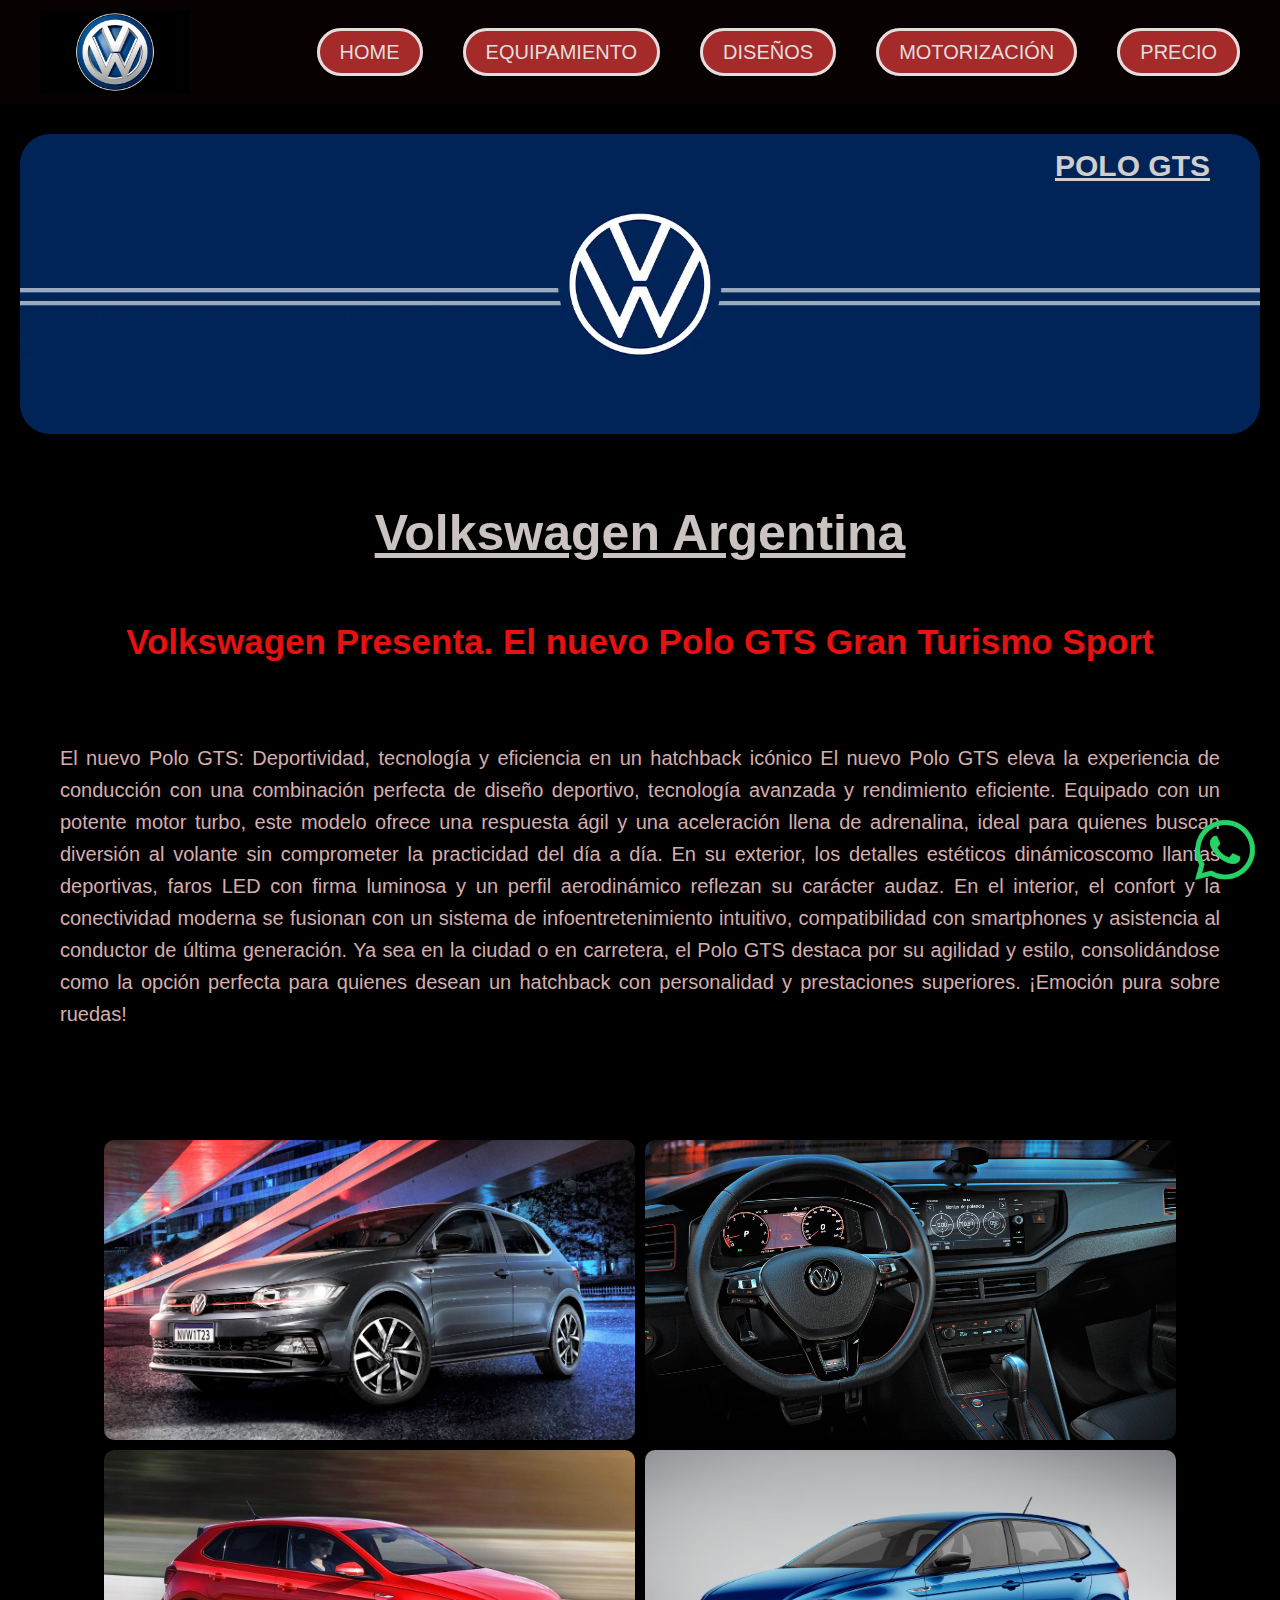
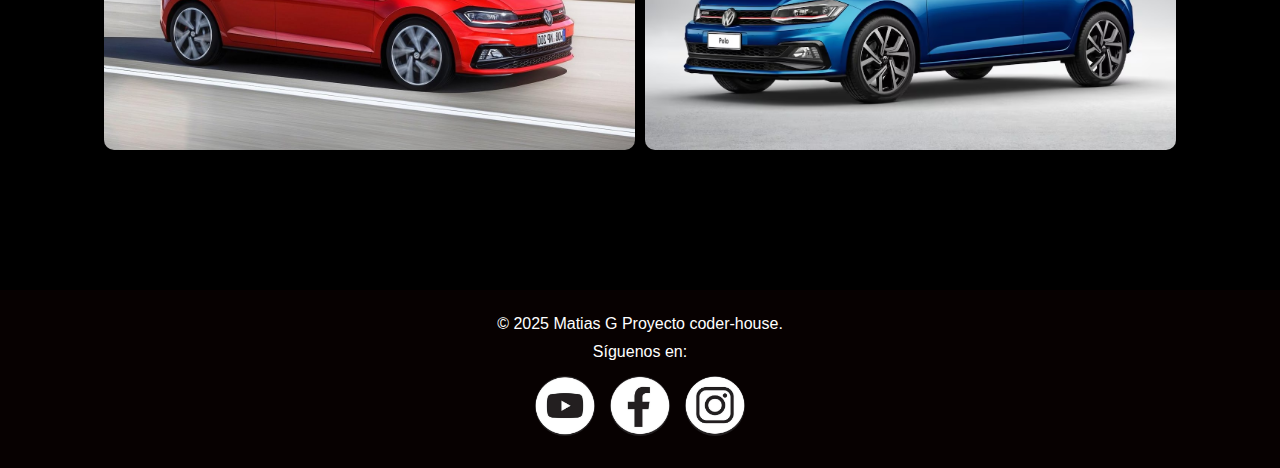
<file: index.html>
<!DOCTYPE html>
<html lang="es">
<head> 

    <!--etiqueta cabeza (head)-->
    <meta charset="UTF-8">
    <meta name="viewport" content="width=device-width, initial-scale=1.0">
    <title>Volksvagen Argentina</title>
    <meta name="description" content="Descubre el nuevo Volkswagen Polo GTS en Argentina. Experimenta deportividad, tecnología y eficiencia con este icónico hatchback. ¡Emoción pura al volante!">
    <meta name="keywords" content="Volkswagen Polo GTS, Polo GTS Argentina, VW Polo GTS, Nuevo Polo GTS, Hatchback deportivo, Motor turbo, Volkswagen Argentina">
    <!-- aqui el link de vinculacion con css-->
    <link rel="stylesheet" href="css/estilos.css">
    <!--animate.css-->
    <link
    rel="stylesheet"
    href="https://cdnjs.cloudflare.com/ajax/libs/animate.css/4.1.1/animate.min.css"
    />

</head>

<body> 
    
    <header>
        <img src="./datos/logo.png" alt="logo Volksvagen">
        <nav>
            <ul>
                <li><a href="#">Home</a></li>
                <li><a href="./paginas/equipamiento.html">Equipamiento</a></li>
                <li><a href="./paginas/diseño.html">Diseños</a></li>
                <li><a href="./paginas/motorizacion.html">Motorización</a></li>
                <li><a href="./paginas/precio.html">Precio</a></li>
            </ul>
        </nav>
    </header>
    
    <main> <!-- principal o cuerpo (main) el main es todo cuerpo principal-->

        <section class="banner">

            <h3>Polo Gts</h3>

        </section>

        <section>

            <h1 class="titulo-Principal animate__animated animate__rubberBand">Volkswagen Argentina</h1>

            <h2>Volkswagen Presenta. El nuevo Polo GTS <span>Gran Turismo Sport</span></h2>

            <p>

                 El nuevo Polo GTS: Deportividad, tecnología y eficiencia en un hatchback icónico
                 El nuevo Polo GTS eleva la experiencia de conducción con una combinación perfecta de diseño deportivo, tecnología avanzada
                 y rendimiento eficiente. Equipado con un potente motor turbo, este modelo ofrece una respuesta ágil y una aceleración llena 
                 de adrenalina, ideal para quienes buscan diversión al volante sin comprometer la practicidad del día a día.
                 En su exterior, los detalles estéticos dinámicoscomo llantas deportivas, faros LED con firma luminosa y un perfil aerodinámico
                 reflezan su carácter audaz. En el interior, el confort y la conectividad moderna se fusionan con un sistema de 
                 infoentretenimiento intuitivo, compatibilidad con smartphones y asistencia al conductor de última generación.
                 Ya sea en la ciudad o en carretera, el Polo GTS destaca por su agilidad y estilo, consolidándose como la opción perfecta para quienes 
                 desean un hatchback con personalidad y prestaciones superiores. ¡Emoción pura sobre ruedas!

            </p>

        </section>

        <div class="fotos">

            <img src="./datos/Nuevos_VW_PoloGTS-2.jpg" alt="Vista frontal del Polo GTS">
            <img src="./datos/Nuevos_VW_PoloGTS.jpg" alt="Vista Interior del Polo GTS">
            <img src="./datos/diseño lateral.jpg" alt="Vista Lateral del Polo GTS">
            <img src="./datos/fotopoloazul.avif" alt="Vistadel Polo GTS Color Azul">
            
        </div>
    

    </main>

    <footer> 
        
        <!-- pie de pagina o cierre-->

        <p>&copy; 2025 Matias G Proyecto coder-house.</p>
       
        <p>Síguenos en:</p>

            <div class="redes">
                <a href="https://www.youtube.com/"target="_blank"><img src="./datos/logo-youtube.jpg" alt= "youtube"></a>
                <a href="https://facebook.com"target="_blank"><img src="./datos/logo-facebook.jpg" alt= "facebook"></a>
                <a href="https://instagram.com"target="_blank"><img src="./datos/logo-instagram.jpg" alt= "instagram"></a>
            </div>

              <!-- Logo de WhatsApp flotante (con enlace) -->
              <a href="https://wa.me/541130955529" target="_blank">
              <img class="logoWp" src="../datos/Logo-WhatsApp-1.png" alt="WhatsApp">
              </a>
              
    </footer>

</body>
</html>
</file>
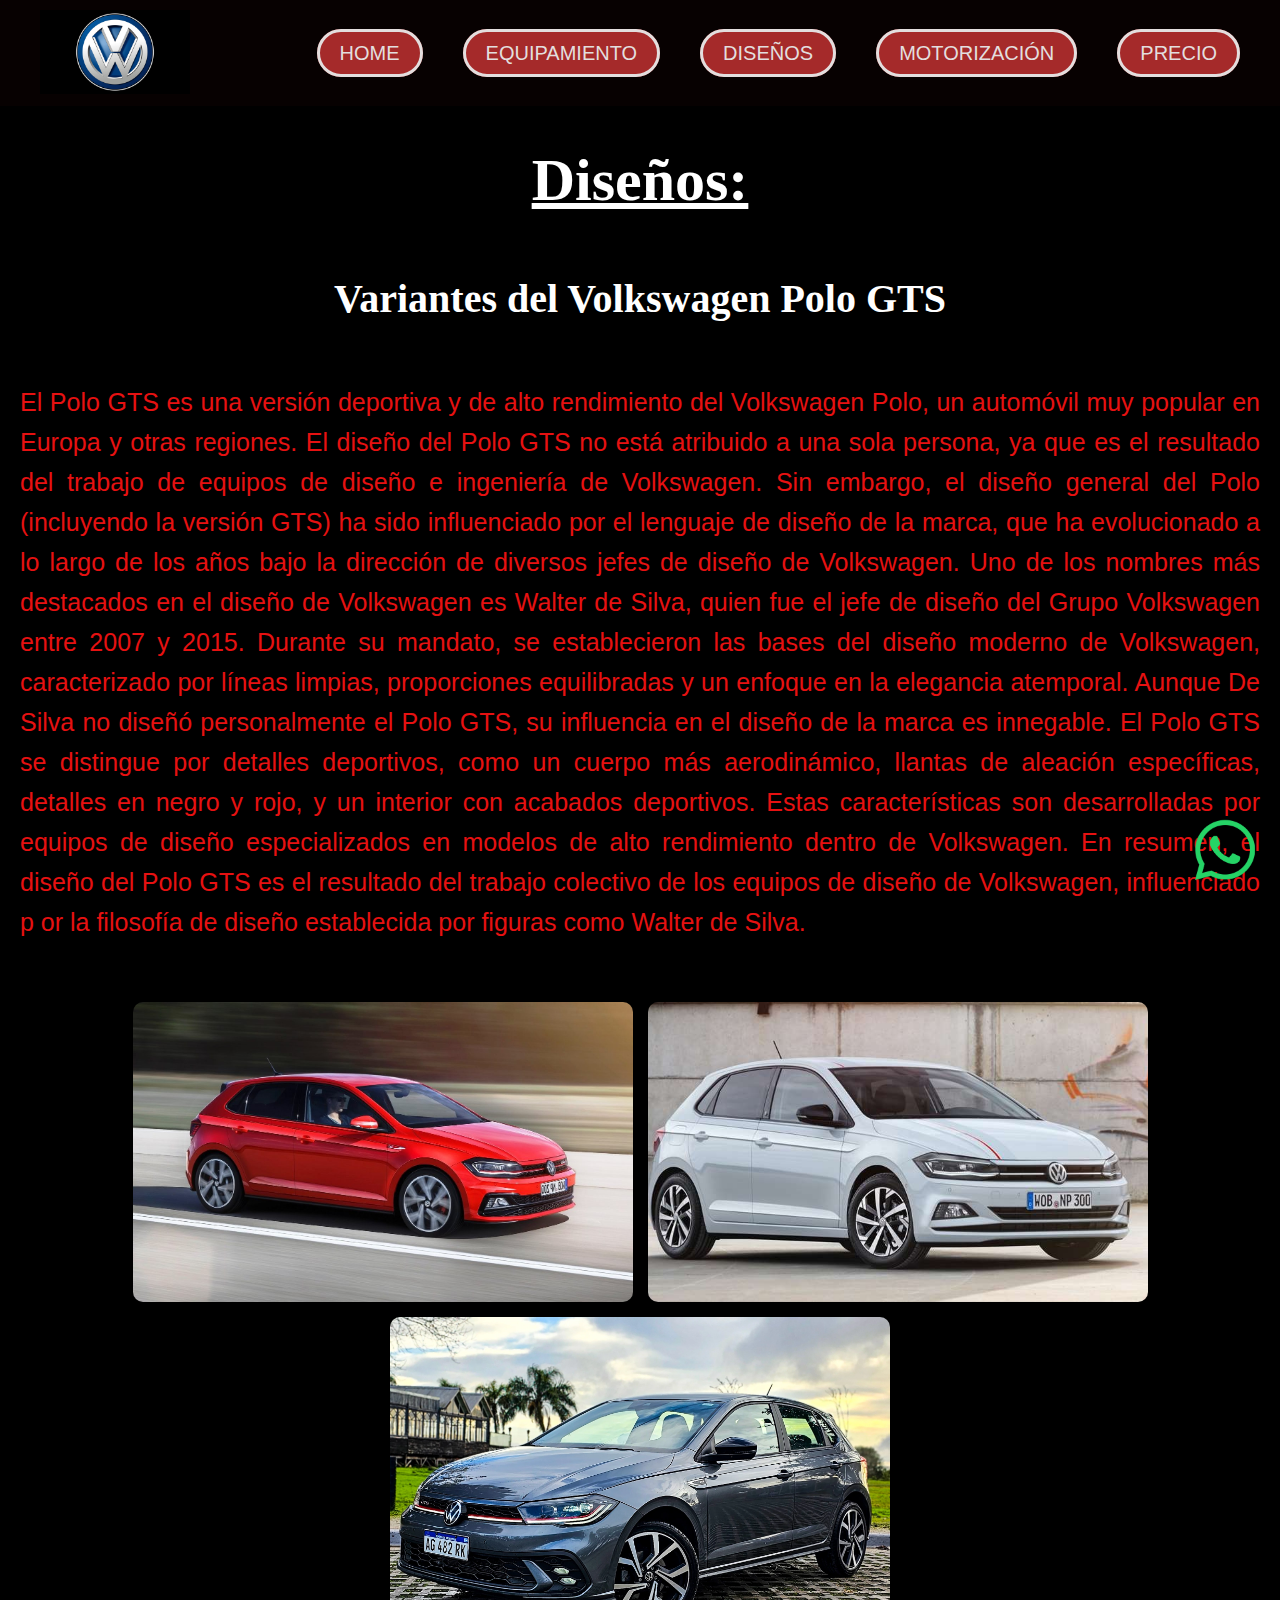
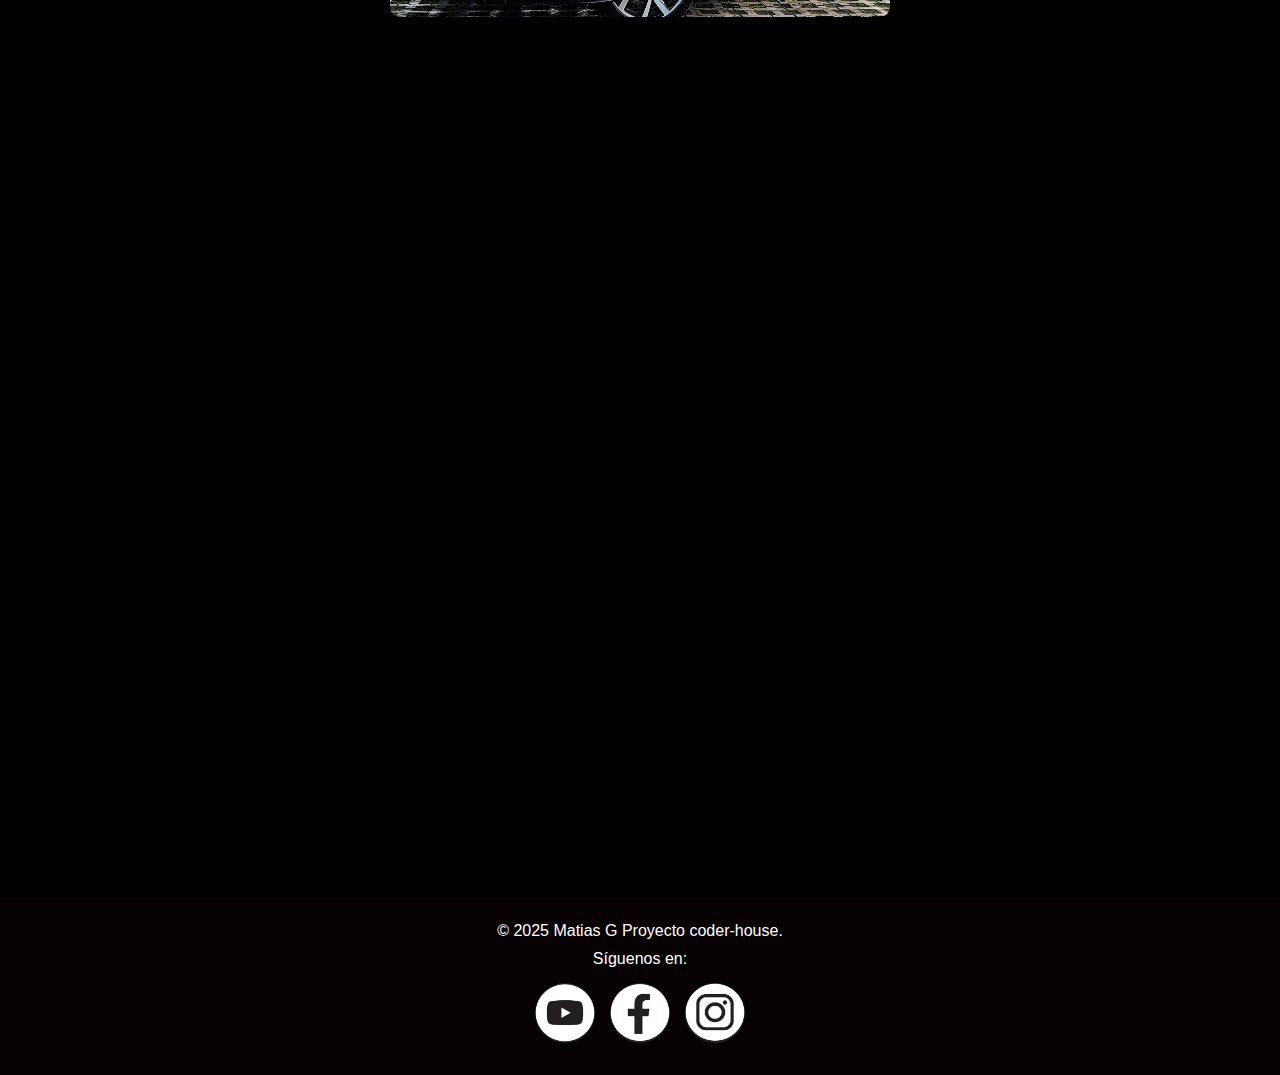
<file: paginas/diseño.html>
<!DOCTYPE html>
<html lang="es">
<head>
    <!--etiqueta cabeza (head)-->
    <meta charset="UTF-8">
    <meta name="viewport" content="width=, initial-scale=1.0">
    <title>Diseño</title>
    <meta name="description" content="Explora el diseño distintivo del Volkswagen Polo GTS. Descubre las líneas deportivas, detalles aerodinámicos y la filosofía que lo convierte en un ícono de estilo.">
    <meta name="keywords" content="Diseño Polo GTS, Volkswagen Polo GTS diseño, estética Polo GTS, Polo GTS exterior, estilo Polo GTS, Walter de Silva Volkswagen, diseño automotriz">
    <!-- aqui el link de vinculacion con css-->
    <link rel="stylesheet" href="../css/estilos.css">
</head>

<body>
    <header> <!--encabezado (header)-->
        
        <!--logo de la marca-->
        <a href="../index.html"><img src="../datos/logo.png" alt="logo Volksvagen"></a>

    
         <nav> <!-- menu de navegacion (nav)-->

            <ul> <!--lista no ordenada "unordered list" "ul"-->

                <li><a href="../index.html">Home</a></li>
                <li><a href="./equipamiento.html">Equipamiento</a></li>
                <li><a href="#">Diseños</a></li>
                <li><a href="./motorizacion.html">Motorización</a></li>
                <li><a href="./precio.html">Precio</a></li>
                

            </ul>

         </nav>

    </header>

    <main> <!-- principal o cuerpo (main)-->

     <div>

        <h1 class="titulo-principal-diseños">Diseños:</h1>

        <h2 class="subtitulo-diseños">Variantes del Volkswagen Polo GTS</h2>

        <p class="texto-de-diseños">
            El Polo GTS es una versión deportiva y de alto rendimiento del Volkswagen Polo, un automóvil muy popular en Europa y otras regiones.
             El diseño del Polo GTS no está atribuido a una sola persona, ya que es el resultado del trabajo de equipos de diseño e ingeniería de Volkswagen. Sin embargo, el diseño general del Polo (incluyendo la versión GTS) ha sido influenciado por el lenguaje de diseño de la marca, que ha evolucionado a lo largo de los años bajo la dirección de diversos jefes de diseño de Volkswagen. 
            Uno de los nombres más destacados en el diseño de Volkswagen es Walter de Silva, quien fue el jefe de diseño del Grupo Volkswagen entre 
            2007 y 2015. Durante su mandato, se establecieron las bases del diseño moderno de Volkswagen, caracterizado por líneas limpias, 
            proporciones equilibradas y un enfoque en la elegancia atemporal. Aunque De Silva no diseñó personalmente el Polo GTS, su influencia 
            en el diseño de la marca es innegable.
            El Polo GTS se distingue por detalles deportivos, como un cuerpo más aerodinámico, llantas de aleación específicas, detalles en 
            negro y rojo, y un interior con acabados deportivos. Estas características son desarrolladas por equipos de diseño especializados 
            en modelos de alto rendimiento dentro de Volkswagen.
            En resumen, el diseño del Polo GTS es el resultado del trabajo colectivo de los equipos de diseño de Volkswagen, influenciado p
            or la filosofía de diseño establecida por figuras como Walter de Silva.
        </p>

     </div>


    <div class="fotodiseños">

        <img src="../datos/diseño lateral.jpg" alt="polo gts lateral">
        <img src="../datos/diseño2.jpg" alt="foto polo gts color blanco">
        <img src="../datos/diseño3.webp" alt="Foto polo gts gris">
    
    </div>
    
    <div class="video">
        <iframe width="560" height="315" src="https://www.youtube.com/embed/DPcJP-6NME4?si=EMi2-m72LjNCEGoq" title="YouTube video player" 
        frameborder="0" allow="accelerometer; autoplay; clipboard-write; encrypted-media; gyroscope; picture-in-picture; web-share" referrerpolicy="strict-origin-when-cross-origin" 
        allowfullscreen></iframe>
    </div>

    </main>

    <footer> 
        <!-- pie de pagina o cierre-->

        <p>&copy; 2025 Matias G Proyecto coder-house.</p>
       
        <p>Síguenos en:</p>
            <div class="redes">
                <a href="https://www.youtube.com/"target="_blank"><img src="../datos/logo-youtube.jpg" alt= "youtube"></a>
                <a href="https://facebook.com"target="_blank"><img src="../datos/logo-facebook.jpg" alt= "facebook"></a>
                <a href="https://instagram.com"target="_blank"><img src="../datos/logo-instagram.jpg" alt= "instagram"></a>
            </div>

        <a href="https://wa.me/541130955529" target="_blank">
        <img class="logoWp" src="../datos/Logo-WhatsApp-1.png" alt="WhatsApp">
        </a>
        
    </footer>

</body>
</html>
</file>
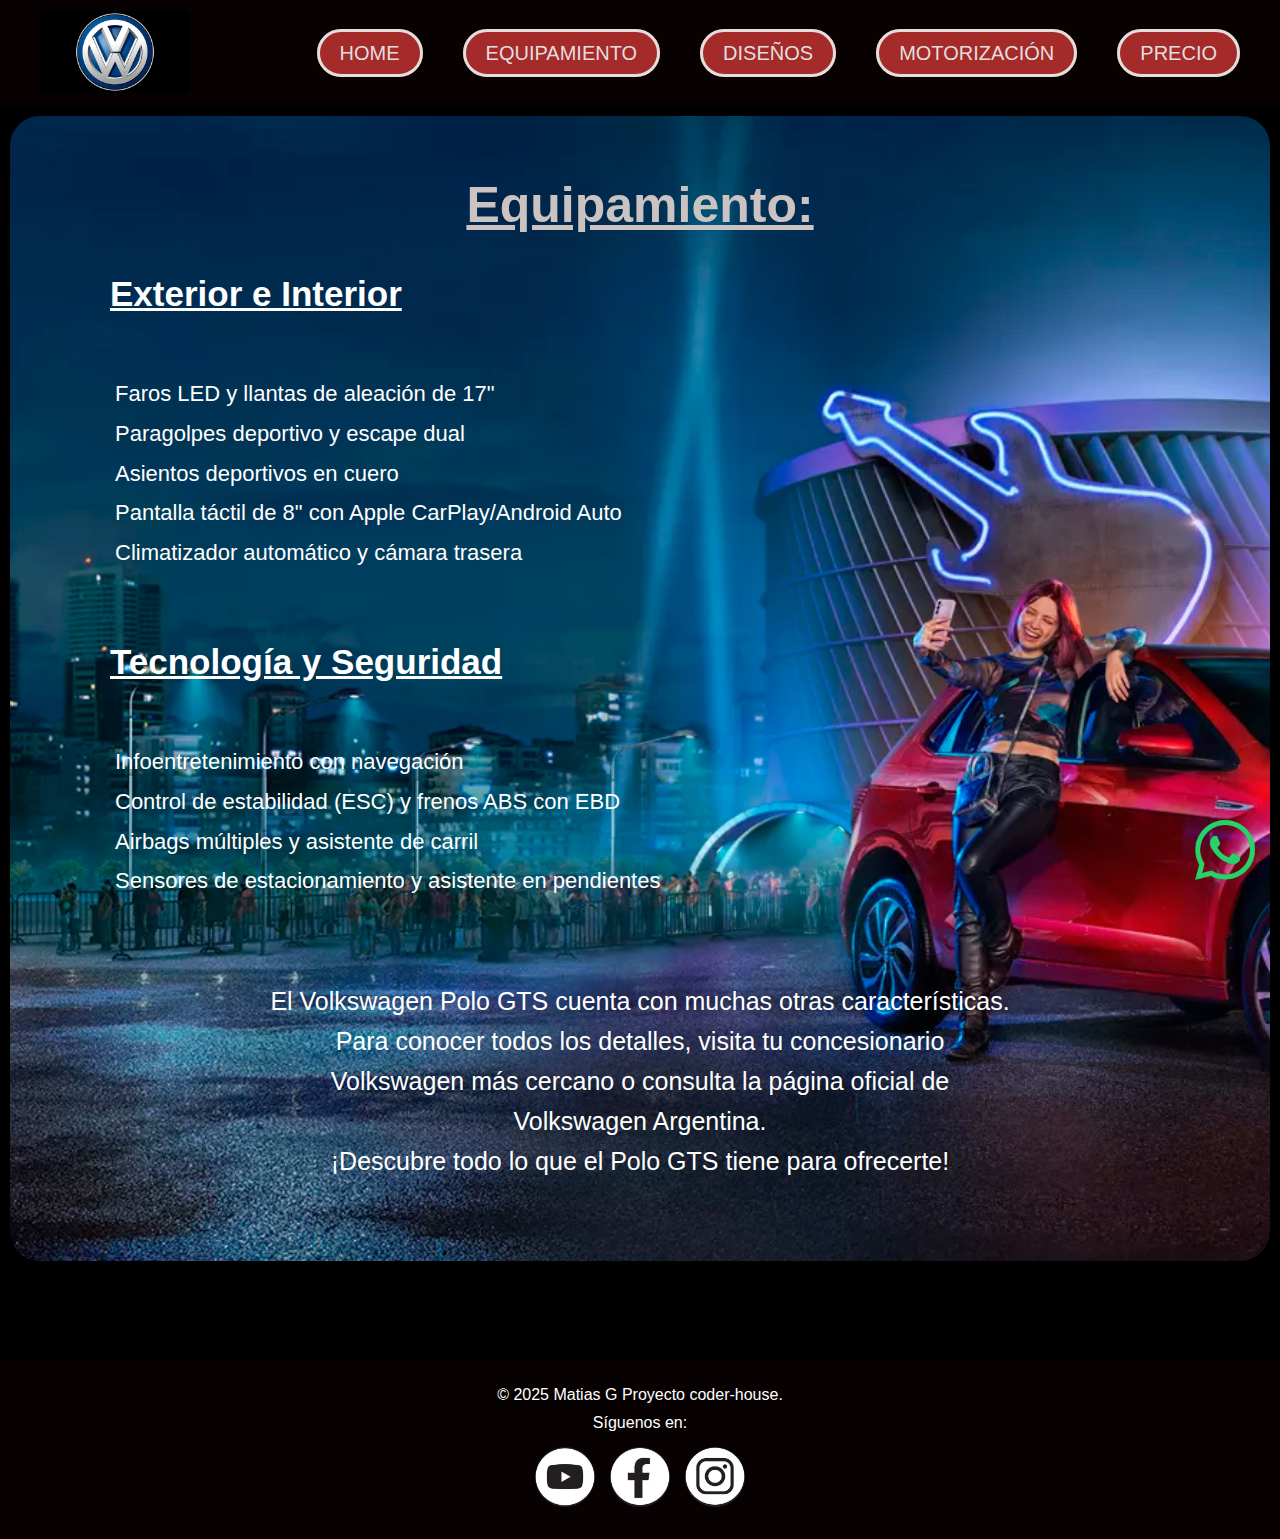
<file: paginas/equipamiento.html>
<!DOCTYPE html>
<html lang="es">
<head>

    <!--etiqueta cabeza (head)-->
    <meta charset="UTF-8">
    <meta name="viewport" content="width=device-width, initial-scale=1.0">
    <title>Equipamiento</title>
    <meta name="description" content="Descubre el completo equipamiento del Volkswagen Polo GTS. Conoce sus faros LED, llantas 17, asientos deportivos, pantalla táctil de 8 y sistemas de seguridad avanzados.">
    <meta name="keywords" content="Equipamiento Polo GTS, Volkswagen Polo GTS características, Polo GTS interior, Polo GTS exterior, seguridad Polo GTS, tecnología Polo GTS, equipamiento de serie Polo GTS, accesorios Polo GTS">
    <!-- aqui el link de vinculacion con css-->
    <link rel="stylesheet" href="../css/estilos.css">
</head>
<body>
   
    <header> <!--encabezado (header)-->

        
        <!--logo de la marca-->

        <a href="../index.html"><img src="../datos/logo.png" alt="logo Volksvagen"></a>
    

         <nav> <!-- menu de navegacion (nav)-->

            <ul> <!--lista no ordenada "unordered list" "ul"-->

                <li><a href="../index.html">Home</a></li>
                <li><a href="#">Equipamiento</a></li>
                <li><a href="./diseño.html">Diseños</a></li>
                <li><a href="./motorizacion.html">Motorización</a></li>
                <li><a href="./precio.html">Precio</a></li>

            </ul>

    </header>

        <main>  <!-- principal o cuerpo (main)-->
            <section class="colorFondo">
                <h1>Equipamiento:</h1>
                
                <h2>Exterior e Interior</h2>
                <ul>
                    <li>Faros LED y llantas de aleación de 17"</li>
                    <li>Paragolpes deportivo y escape dual</li>
                    <li>Asientos deportivos en cuero</li>
                    <li>Pantalla táctil de 8" con Apple CarPlay/Android Auto</li>
                    <li>Climatizador automático y cámara trasera</li>
                </ul>
        
                <h2>Tecnología y Seguridad</h2>
                <ul>
                    <li>Infoentretenimiento con navegación</li>
                    <li>Control de estabilidad (ESC) y frenos ABS con EBD</li>
                    <li>Airbags múltiples y asistente de carril</li>
                    <li>Sensores de estacionamiento y asistente en pendientes</li>
                </ul>
        
                <p>
                    El Volkswagen Polo GTS cuenta con muchas otras características. Para conocer todos los detalles, 
                    visita tu concesionario Volkswagen más cercano o consulta la página oficial de Volkswagen Argentina.
                    <br>¡Descubre todo lo que el Polo GTS tiene para ofrecerte!
                </p>
            </section>
        </main>

    
    <footer> 
        <!-- pie de pagina o cierre-->

        <p>&copy; 2025 Matias G Proyecto coder-house.</p>
       
        <p>Síguenos en:</p>
            <div class="redes">
                <a href="https://www.youtube.com/"target="_blank"><img src="../datos/logo-youtube.jpg" alt= "youtube"></a>
                <a href="https://facebook.com"target="_blank"><img src="../datos/logo-facebook.jpg" alt= "facebook"></a>
                <a href="https://instagram.com"target="_blank"><img src="../datos/logo-instagram.jpg" alt= "instagram"></a>
            </div>

        <a href="https://wa.me/541130955529" target="_blank">
        <img class="logoWp" src="../datos/Logo-WhatsApp-1.png" alt="WhatsApp">
        </a>


    </footer>

</body>
</html>
</file>
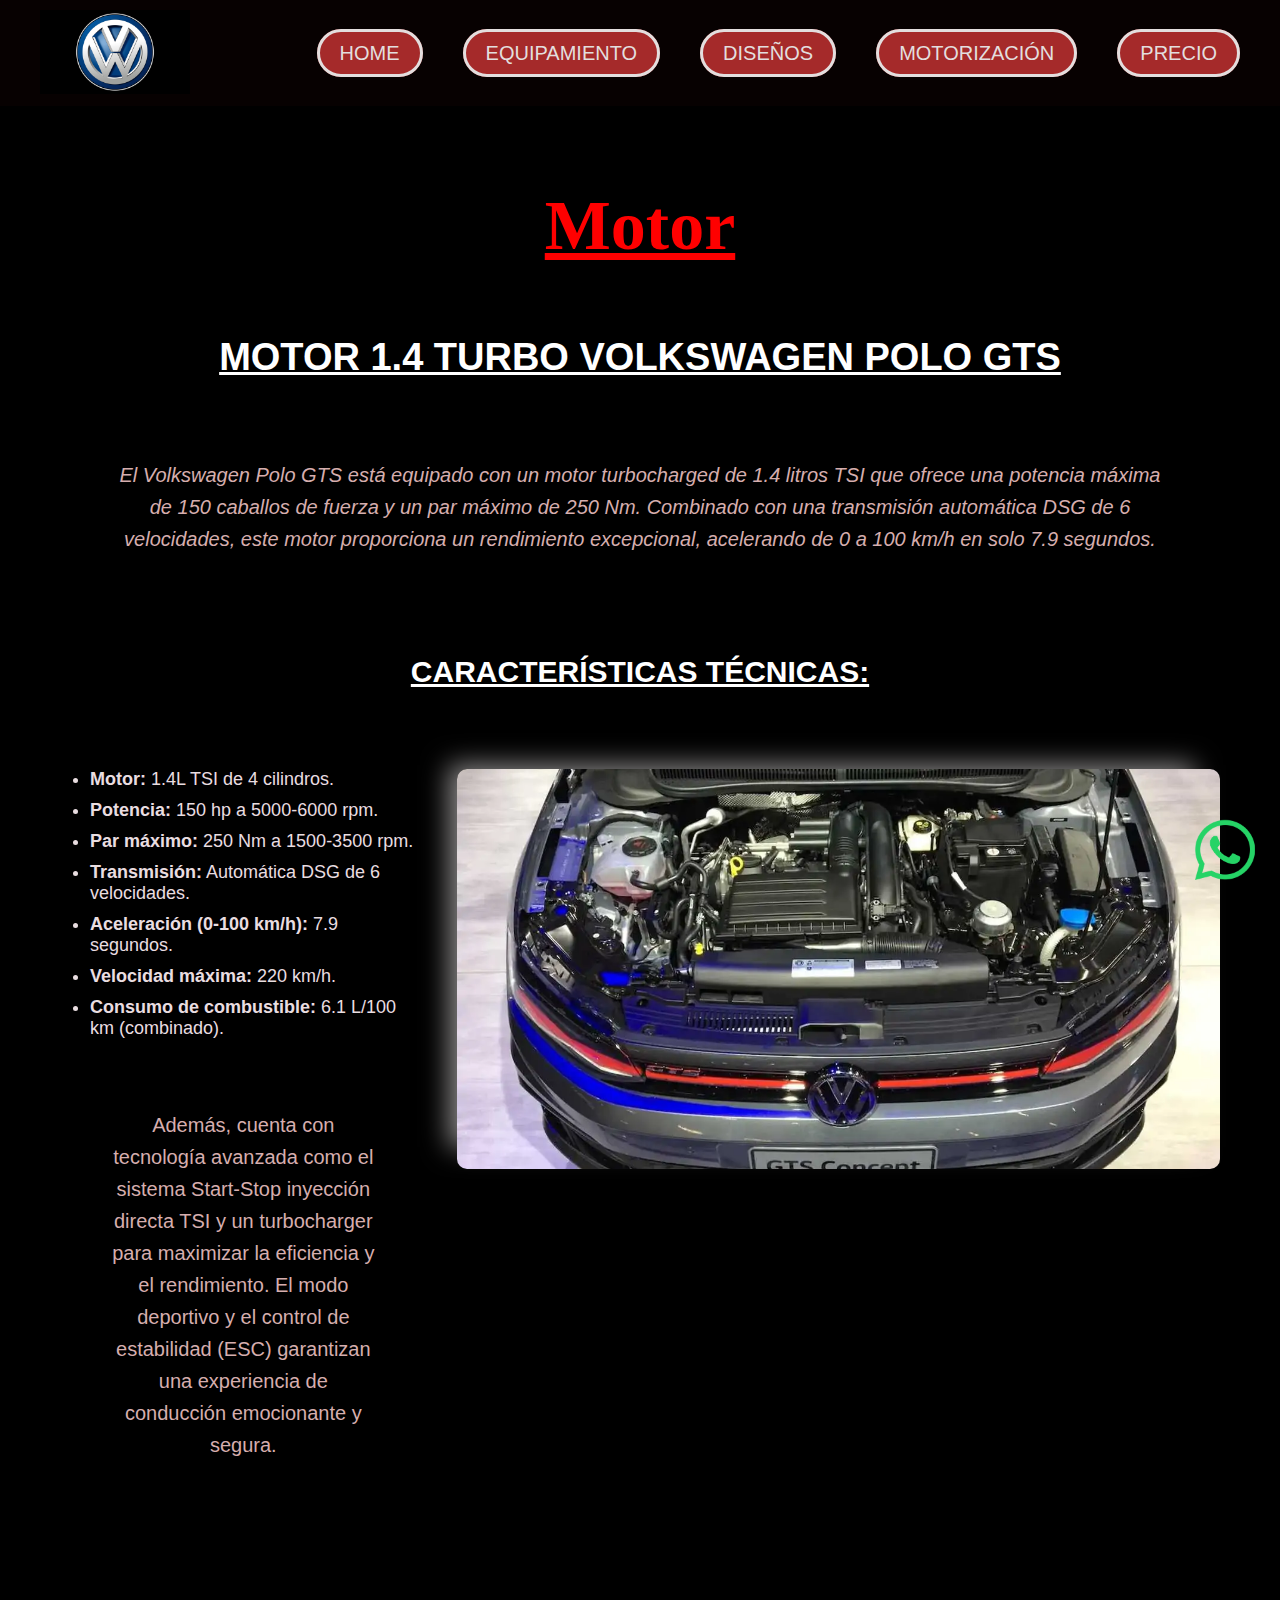
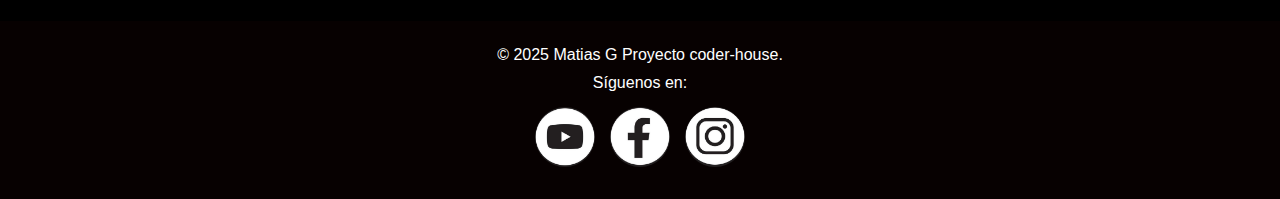
<file: paginas/motorizacion.html>
<!DOCTYPE html>
<html lang="es">
<head>
    
    <!--etiqueta cabeza (head)-->
    <meta charset="UTF-8">
    <meta name="viewport" content="width=device-width, initial-scale=1.0">
    <title>Motorizacion</title>
    <meta name="description" content="Conoce el potente motor 1.4 TSI del Volkswagen Polo GTS. Descubre sus 150hp, 250Nm y la transmisión DSG de 6 velocidades para un rendimiento y eficiencia excepcionales.">
    <meta name="keywords" content="Motor Volkswagen Polo GTS, Polo GTS motor, 1.4 TSI, motor turbo Polo GTS, potencia Polo GTS, rendimiento Polo GTS, especificaciones motor, ficha técnica Polo GTS">
    <!-- aqui el link de vinculacion con css-->
    <link rel="stylesheet" href="../css/estilos.css">
    <!--animate.css-->
    <link
    rel="stylesheet"
    href="https://cdnjs.cloudflare.com/ajax/libs/animate.css/4.1.1/animate.min.css"
    />

</head>

<body>
    <header>  <!--encabezado (header)-->
        
        <!--logo de la marca-->
        <a href="../index.html"><img src="../datos/logo.png" alt="logo Volksvagen"></a>

         <nav>  <!-- menu de navegacion (nav)-->
    
            <ul> <!--lista no ordenada "unordered list" "ul"-->

                <li><a href="../index.html">Home</a></li>
                <li><a href="./equipamiento.html">Equipamiento</a></li>
                <li><a href="./diseño.html">Diseños</a></li>
                <li><a href="#">Motorización</a></li>
                <li><a href="./precio.html">Precio</a></li>
            
            </ul>

        </nav>

    </header>

    <main> <!-- principal o cuerpo (main)-->

        <section class="contenedor-grid">
            
            <h1 class="grid-titulo animate__animated animate__backInLeft">Motor</h1>

            <h2 class="grid-subtitulo">Motor 1.4 Turbo Volkswagen Polo GTS</h2>
            <p class="grid-parrafo"> 
                <em>El Volkswagen Polo GTS está equipado con un motor turbocharged de 1.4 litros TSI que ofrece una potencia máxima de 150 caballos de fuerza y un par máximo de 250 Nm. 
                Combinado con una transmisión automática DSG de 6 velocidades, este motor proporciona un rendimiento excepcional, acelerando de 0 a 100 km/h en solo 7.9 segundos.</em>
            </p>
            <h3 class="grid-subtitulo3">Características técnicas:</h3>
            <ul class="grid-listas">
                <li><strong>Motor:</strong> 1.4L TSI de 4 cilindros.</li>
                <li><strong>Potencia:</strong> 150 hp a 5000-6000 rpm.</li>
                <li><strong>Par máximo:</strong> 250 Nm a 1500-3500 rpm.</li>
                <li><strong>Transmisión:</strong> Automática DSG de 6 velocidades.</li>
                <li><strong>Aceleración (0-100 km/h):</strong> 7.9 segundos.</li>
                <li><strong>Velocidad máxima:</strong> 220 km/h.</li>
                <li><strong>Consumo de combustible:</strong> 6.1 L/100 km (combinado).</li>
            </ul>
            <p class="grid-parrafo2">
                Además, cuenta con tecnología avanzada como el sistema Start-Stop inyección directa TSI y un turbocharger para maximizar la eficiencia y el rendimiento. 
                El modo deportivo y el control de estabilidad (ESC) garantizan una experiencia de conducción emocionante y segura.
            </p>

            <img class="grid-imagen" src="../datos/fotomotor.webp" alt="foto del motor">
        </section>

    </main>


    <footer> 
        <!-- pie de pagina o cierre-->

        <p>&copy; 2025 Matias G Proyecto coder-house.</p>
       
        <p>Síguenos en:</p>
            <div class="redes">
                <a href="https://www.youtube.com/"target="_blank"><img src="../datos/logo-youtube.jpg" alt= "youtube"></a>
                <a href="https://facebook.com"target="_blank"><img src="../datos/logo-facebook.jpg" alt= "facebook"></a>
                <a href="https://instagram.com"target="_blank"><img src="../datos/logo-instagram.jpg" alt= "instagram"></a>
            </div>

        <a href="https://wa.me/541130955529" target="_blank">
        <img class="logoWp" src="../datos/Logo-WhatsApp-1.png" alt="WhatsApp">
        </a>

    </footer>
</body>
</html>
</file>
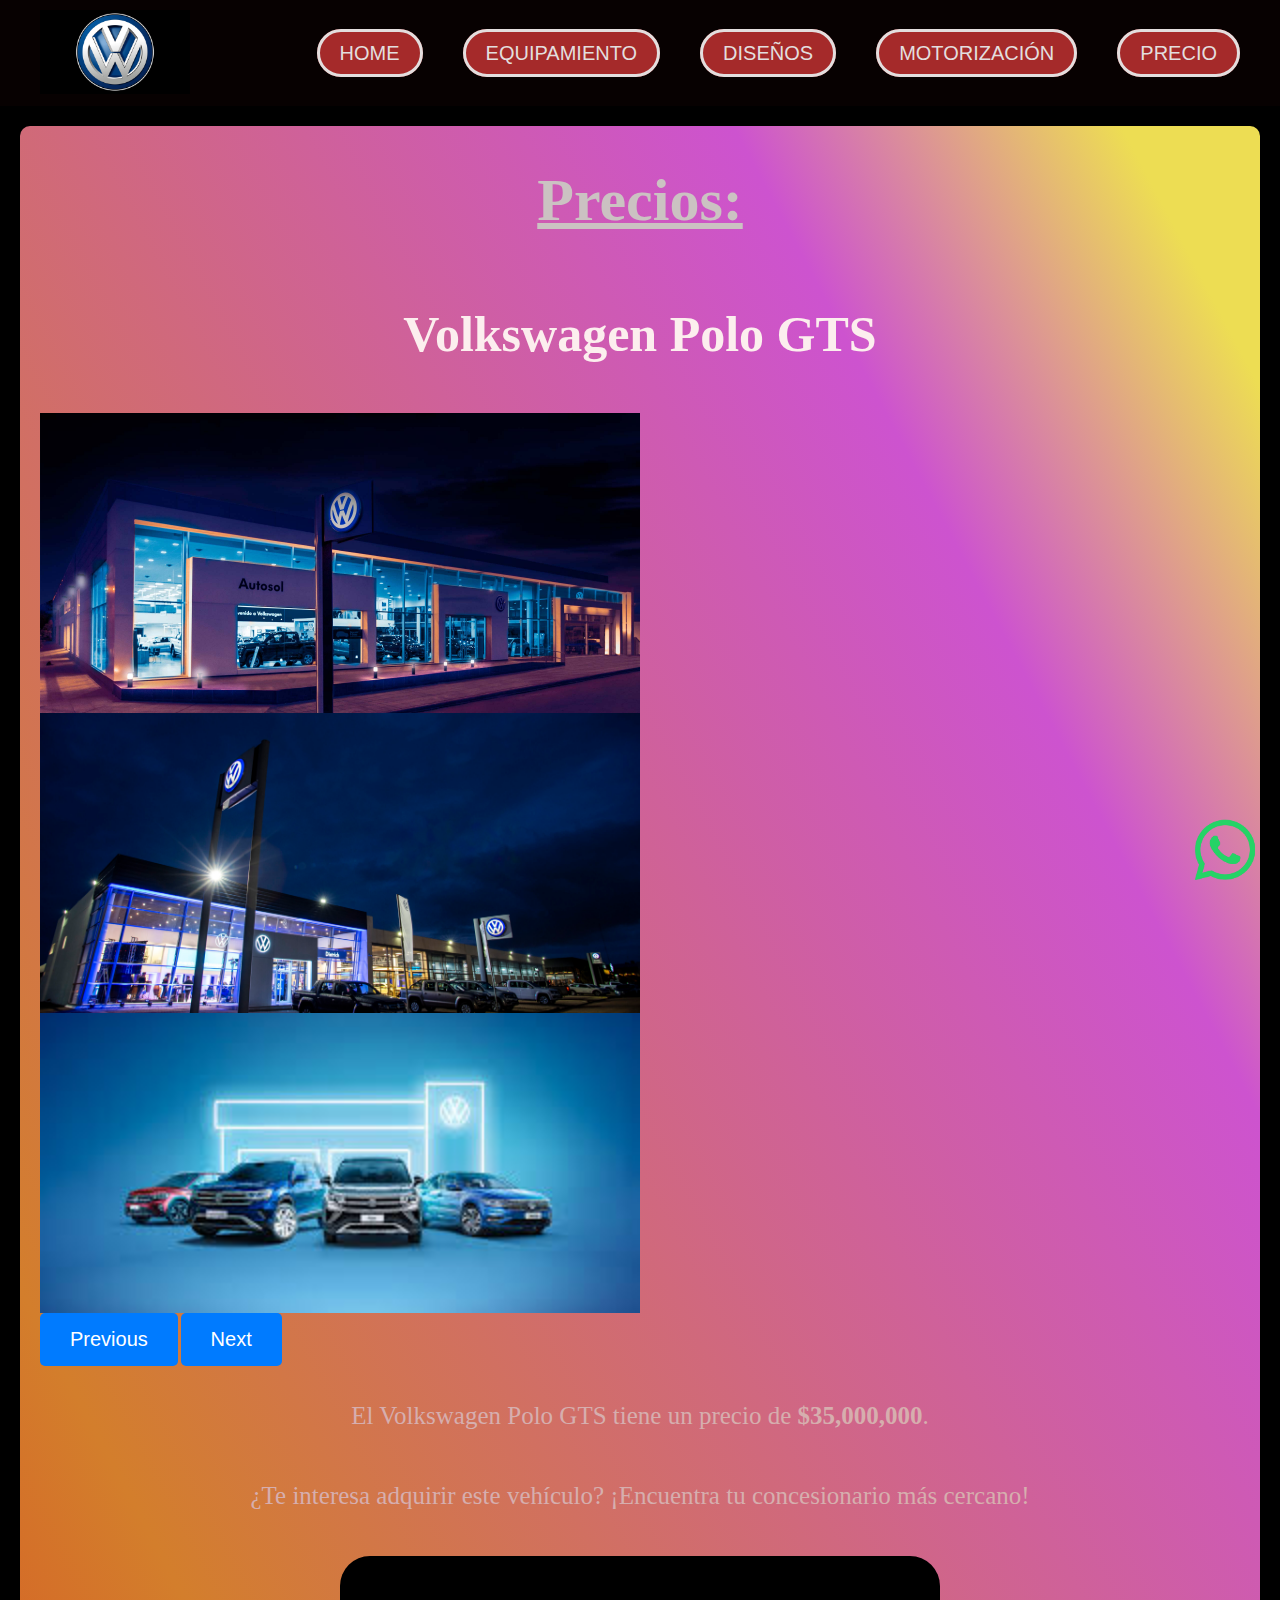
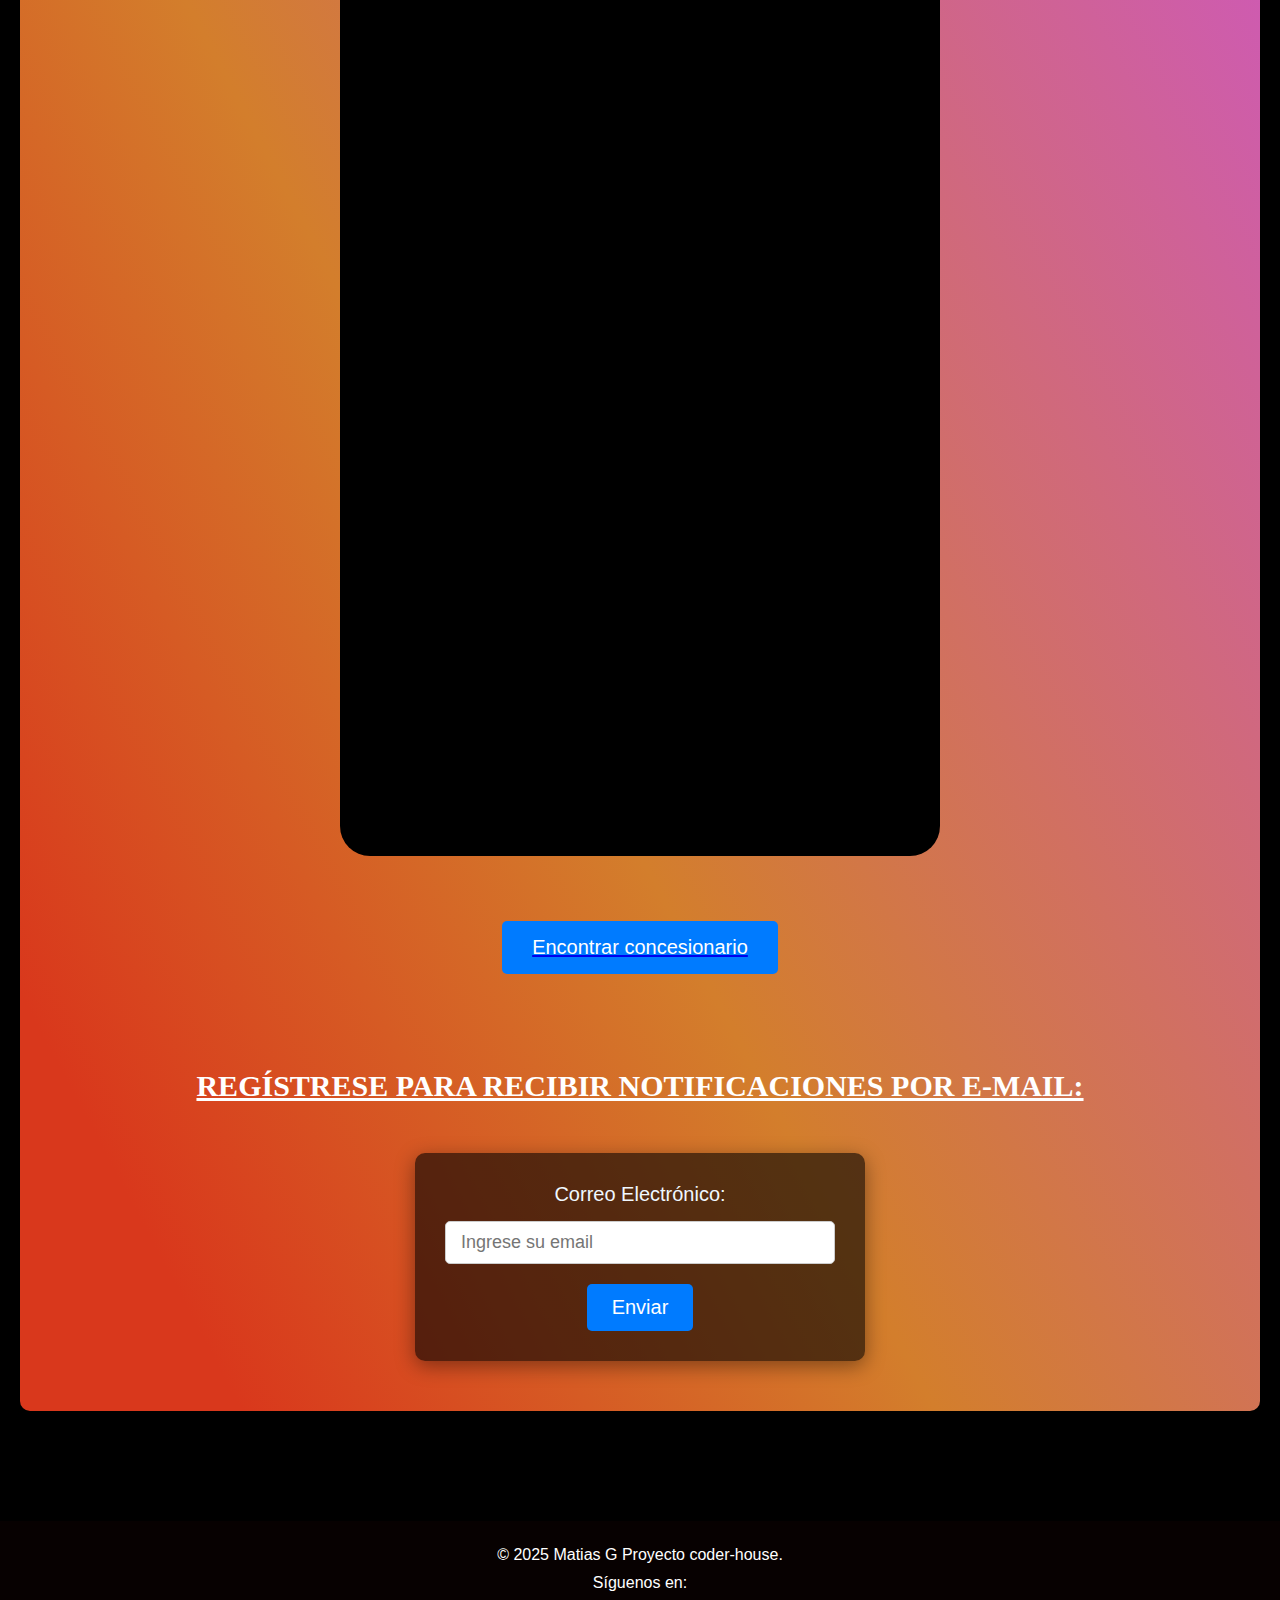
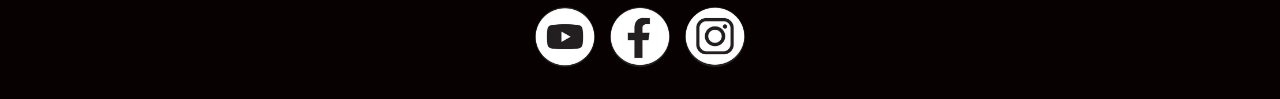
<file: paginas/precio.html>
<!DOCTYPE html>
<html lang="es">
<head>

    <!--etiqueta cabeza (head)-->
    <meta charset="UTF-8">
    <meta name="viewport" content="width=device-width, initial-scale=1.0">
    <link href="https://cdn.jsdelivr.net/npm/bootstrap@5.3.5/dist/css/bootstrap.min.css" rel="stylesheet" integrity="sha384-SgOJa3DmI69IUzQ2PVdRZhwQ+dy64/BUtbMJw1MZ8t5HZApcHrRKUc4W0kG879m7" crossorigin="anonymous">
    <title>Precio</title>
    <meta name="description" content="Descubre el precio del Volkswagen Polo GTS en Argentina. Infórmate sobre su valor y encuentra tu concesionario más cercano para adquirir este deportivo hatchback. ¡Pide tu cotización hoy!">
    <meta name="keywords" content="Volkswagen Polo GTS precio, Polo GTS valor, VW Polo GTS Argentina, comprar Polo GTS, precio hatchback deportivo, cotización Volkswagen, concesionarios VW">
    <!-- aqui el link de vinculacion con css-->
    <link rel="stylesheet" href="../css/estilos.css">

</head>

<body>
    <header> <!--encabezado (header)-->
        
        <!--logo de la marca-->

        <a href="../index.html"><img src="../datos/logo.png" alt="logo Volksvagen"></a>

       
         <nav> <!-- menu de navegacion (nav)-->
            
            <ul>
                <!--lista no ordenada "unordered list" "ul"-->

                <li><a href="../index.html">Home</a></li>
                <li><a href="./equipamiento.html">Equipamiento</a></li>
                <li><a href="./diseño.html">Diseños</a></li>
                <li><a href="./motorizacion.html">Motorización</a></li>
                <li><a href="#">Precio</a></li>

            </ul>
    
        </header>

    <main>  <!-- principal o cuerpo (main)-->

        <section class="precio">

            <h1>Precios:</h1>   <!-- titulo -->

            <h2>Volkswagen Polo GTS</h2>

            <div class="container d-flex justify-content-center my-4"> 
                <div id="carouselExample" class="carousel slide" style="max-width: 600px;">
                    <div class="carousel-inner">
                        <div class="carousel-item active">
                            <img src="../datos/local1.jpg" class="d-block w-100 img-fluid" style="height: 300px; object-fit: cover;" alt="local 1">
                        </div>
                        <div class="carousel-item">
                            <img src="../datos/local 2.jpg" class="d-block w-100 img-fluid" style="height: 300px; object-fit: cover;" alt="local 2">
                        </div>
                        <div class="carousel-item">
                            <img src="../datos/local 3.jpg" class="d-block w-100 img-fluid" style="height: 300px; object-fit: cover;" alt="local 3">
                        </div>
                    </div>
                    <button class="carousel-control-prev" type="button" data-bs-target="#carouselExample" data-bs-slide="prev">
                        <span class="carousel-control-prev-icon" aria-hidden="true"></span>
                        <span class="visually-hidden">Previous</span>
                    </button>
                    <button class="carousel-control-next" type="button" data-bs-target="#carouselExample" data-bs-slide="next">
                        <span class="carousel-control-next-icon" aria-hidden="true"></span>
                        <span class="visually-hidden">Next</span>
                    </button>
                </div>
            </div>

            
            <p>
                El Volkswagen Polo GTS tiene un precio de <strong>$35,000,000</strong>. <br><br> 
                ¿Te interesa adquirir este vehículo? ¡Encuentra tu concesionario más cercano!
            </p>

            <div class="mapa">
        
            <iframe src="https://www.google.com/maps/embed?pb=!1m18!1m12!1m3!1d3284.4470295492414!2d-58.42398552399999!3d-34.59374007295171!2m3!1f0!2f0!3f0!3m2!1i1024!2i768!4f13.1!3m3!1m2!1s0x95bca3b510bea2e1%3A0xd270650dda59151c!2sVolkswagen%20Argentina!5e0!3m2!1ses!2sar!4v1742344362495!5m2!1ses!2sar"
            width="600"
            height="450" style="border:0;"
            allowfullscreen="" loading="lazy" referrerpolicy="no-referrer-when-downgrade"></iframe>

            </div>

            <a href="https://www.volkswagen.com.ar/" target="_blank"><button>Encontrar concesionario</button></a>
            

            

            
            <!--formulario-->
            <h3>Regístrese para recibir notificaciones por e-mail:</h3>

          <form class="formulario-email">

            <label for="email">Correo Electrónico:</label>
            <input type="email" id="email" name="email" placeholder="Ingrese su email" required class="form-control">
            <button type="submit" class="btn btn-primary mt-3">Enviar</button>
        
          </form>

            
    
   
        </section>



    </main>

    <footer> 
        <!-- pie de pagina o cierre-->

        <p>&copy; 2025 Matias G Proyecto coder-house.</p>
       
        <p>Síguenos en:</p>
            <div class="redes">
                <a href="https://www.youtube.com/"target="_blank"><img src="../datos/logo-youtube.jpg" alt= "youtube"></a>
                <a href="https://facebook.com"target="_blank"><img src="../datos/logo-facebook.jpg" alt= "facebook"></a>
                <a href="https://instagram.com"target="_blank"><img src="../datos/logo-instagram.jpg" alt= "instagram"></a>
            </div>

            <img class="logoWp" src="../datos/Logo-WhatsApp-1.png" alt="">

            <a href="https://wa.me/541130955529" target="_blank">
            <img class="logoWp" src="../datos/Logo-WhatsApp-1.png" alt="WhatsApp">
            </a>

    </footer>

    <script src="https://cdn.jsdelivr.net/npm/bootstrap@5.3.5/dist/js/bootstrap.bundle.min.js" integrity="sha384-k6d4wzSIapyDyv1kpU366/PK5hCdSbCRGRCMv+eplOQJWyd1fbcAu9OCUj5zNLiq" crossorigin="anonymous"></script>
    
</body>
</html>
</file>
<file: css/estilos.css>
@charset "UTF-8";
* {
  margin: 0;
  padding: 0;
  box-sizing: border-box;
}

html {
  font-family: "Lucida Sans", "Lucida Sans Regular", "Lucida Grande", "Lucida Sans Unicode", Geneva, Verdana, sans-serif;
  font-size: 62.5%; /* 1rem = 10px, facilita el cálculo de tamaños */
  background-color: rgb(242, 239, 239);
}

body {
  background-color: black;
  color: white;
}

main h1 {
  color: rgb(203, 194, 194);
  text-decoration: underline;
  text-align: center;
  font-family: Arial, Helvetica, sans-serif;
  font-size: 8rem;
  padding: 4rem 2rem;
}
main h2 {
  color: rgb(230, 17, 17);
  text-decoration: none;
  font-family: Arial, Helvetica, sans-serif;
  font-size: 3.5rem;
  text-align: center;
  padding: 2rem;
  margin: 0;
}
main h3 {
  color: white;
  font-family: Arial, Helvetica, sans-serif;
  font-size: 2.2rem;
  text-decoration: underline;
  margin: 2rem;
  text-align: center;
  text-transform: uppercase;
  padding: 3rem;
}
main p {
  color: rgb(214, 174, 174);
  font-family: Arial, Helvetica, sans-serif;
  font-size: 2rem;
  text-align: justify;
  margin: 3rem;
  padding: 3rem;
  line-height: 1.6;
}

.titulo-Principal {
  font-family: Arial, Helvetica, sans-serif;
  font-size: 5rem;
  text-align: center;
  padding-top: 4rem;
}

.pologts {
  color: tomato;
  font-family: Arial, Helvetica, sans-serif;
  font-size: 2rem;
  text-align: justify;
  padding: 2rem;
  max-width: 150rem;
  margin: 1rem auto;
}

div h1 {
  color: white;
  font-family: "Times New Roman", Times, serif;
  font-size: 6rem;
  text-align: center;
}
div h2 {
  color: white;
  font-family: "Times New Roman", Times, serif;
  font-size: 4rem;
  text-align: center;
}
div p {
  color: rgb(230, 17, 17);
  font-family: "Gill Sans", "Gill Sans MT", Calibri, "Trebuchet MS", sans-serif;
  font-size: 2.5rem;
  text-align: justify;
  padding: 2rem;
  max-width: 150rem;
  margin: 2rem auto;
}

header {
  background-color: rgb(7, 1, 1);
  width: 100%;
  display: flex;
  justify-content: space-between;
  align-items: center;
  position: sticky;
  top: 0;
  padding: 1rem 2rem;
  z-index: 1000;
}
header img {
  width: 15rem;
  margin-left: 2rem;
}
header nav {
  width: auto;
  margin-right: 2rem;
}
header nav ul {
  list-style: none;
  display: flex;
  gap: 4rem;
  padding: 0;
  margin: 0;
}
header nav a {
  background-color: brown;
  color: rgb(227, 222, 222);
  font-family: "Lucida Sans", "Lucida Sans Regular", "Lucida Grande", "Lucida Sans Unicode", Geneva, Verdana, sans-serif;
  text-decoration: none;
  font-size: 2rem;
  padding: 1rem 2rem;
  border-style: solid;
  border-radius: 3rem;
  text-transform: uppercase;
  transition: background-color 0.3s ease;
}
header nav a:hover {
  background-color: rgb(165, 42, 42);
}

main {
  padding-bottom: 5rem;
}
main img {
  max-width: 100%;
  height: auto;
  display: block;
}

.banner {
  height: 30rem;
  background-image: url(../datos/banner.webp);
  background-size: cover;
  background-position: center;
  background-repeat: no-repeat;
  animation: zoomBanner 15s infinite alternate;
  border-radius: 3rem;
  margin: 3rem 2rem;
}
.banner h3 {
  font-family: "Lucida Sans", "Lucida Sans Regular", "Lucida Grande", "Lucida Sans Unicode", Geneva, Verdana, sans-serif;
  font-size: 3rem;
  color: rgb(210, 206, 206);
  text-align: end;
  padding: 1.5rem 3rem;
}

@keyframes zoomBanner {
  0% {
    background-size: 100%;
  }
  100% {
    background-size: 140%;
  }
}
.colorFondo {
  background-image: url(../datos/polo1.jpg);
  background-size: cover;
  background-position: center;
  background-repeat: no-repeat;
  padding: 2rem;
  margin: 1rem;
  color: rgb(240, 233, 235);
  min-height: 70vh;
  border-radius: 3rem;
}
.colorFondo h1 {
  color: rgb(203, 194, 194);
  font-size: 5rem;
  padding-top: 4rem;
  padding-bottom: 2rem;
}
.colorFondo h2 {
  color: white;
  text-align: left;
  text-decoration: underline;
  font-size: 3.5rem;
  padding-top: 2rem;
  padding-bottom: 1rem;
  margin-left: 6rem;
}
.colorFondo ul {
  font-family: Verdana, Geneva, Tahoma, sans-serif;
  color: white;
  list-style: none;
  text-align: left;
  margin: 5rem 5rem;
  padding-left: 3.5rem;
  font-size: 2.2rem;
  line-height: 1.8;
}
.colorFondo p {
  color: white;
  font-size: 2.5rem;
  text-align: center;
  margin: 3rem auto;
  max-width: 80rem;
}

.precio {
  padding: 2rem;
  margin: 2rem;
  background: linear-gradient(62deg, rgb(217, 56, 28) 8%, rgb(211, 126, 44) 33%, rgb(205, 83, 207) 81%, rgb(237, 221, 83) 95%);
  color: white;
  border-radius: 1rem;
}
.precio h1 {
  text-align: center;
  font-family: "Times New Roman", Times, serif;
  font-size: 6rem;
  padding: 2rem;
  margin-bottom: 3rem;
  color: rgb(203, 194, 194);
}
.precio h2 {
  text-align: center;
  font-family: "Times New Roman", Times, serif;
  font-size: 5rem;
  padding: 2rem;
  margin-bottom: 3rem;
  color: rgb(252, 238, 238);
}
.precio h3 {
  text-align: center;
  font-family: "Times New Roman", Times, serif;
  font-size: 3rem;
  padding: 2rem;
  margin-top: 4rem;
  color: white;
}
.precio p {
  font-family: initial;
  font-size: 2.5rem;
  text-align: center;
  margin: 2rem auto;
  max-width: 80rem;
  padding: 1rem;
}
.precio a {
  display: flex;
  justify-content: center;
  padding: 3.5rem;
}
.precio button {
  padding: 1.5rem 3rem;
  font-size: 2rem;
  background-color: #007bff;
  color: white;
  border: none;
  border-radius: 0.5rem;
  cursor: pointer;
  transition: background-color 0.3s ease;
}
.precio button:hover {
  background-color: #0056b3;
}

.carousel-item img {
  height: 30rem;
  object-fit: cover;
  width: 100%;
}

.mapa {
  position: relative;
  padding-bottom: 75%;
  height: 30rem;
  overflow: hidden;
  max-width: 60rem;
  margin: 3rem auto;
  background-color: black;
  border-radius: 3rem;
}
.mapa iframe {
  position: absolute;
  top: 0;
  left: 0;
  width: 100%;
  height: 100%;
  border: 0;
}

.fotos {
  display: flex;
  flex-wrap: wrap;
  justify-content: center;
  gap: 1rem;
  padding: 5rem;
}
.fotos img {
  width: 45%;
  border-radius: 1rem;
  box-shadow: 0 0.5rem 1rem rgba(0, 0, 0, 0.2);
  object-fit: cover;
  height: 30rem;
}

.fotodiseños {
  display: flex;
  flex-direction: row;
  flex-wrap: wrap;
  justify-content: center;
  align-items: center;
  gap: 1.5rem;
  margin-bottom: 3rem;
  padding: 2rem;
}
.fotodiseños img {
  width: 500px;
  height: 300px;
  object-fit: cover;
  border-radius: 1rem;
  box-shadow: 0 0.5rem 1rem rgba(0, 0, 0, 0.2);
  max-width: 100%;
  display: block;
}

.video {
  position: relative;
  padding-bottom: 56.25%;
  height: 0;
  overflow: hidden;
  max-width: 50rem;
  margin: 2rem auto;
  background-color: black;
}
.video iframe {
  position: absolute;
  top: 0;
  left: 0;
  width: 100%;
  height: 100%;
  border: 0;
}

.contenedor-grid {
  display: grid;
  grid-template-areas: "titulo titulo titulo" "subtitulo2 subtitulo2 subtitulo2" "parrafo parrafo parrafo" "subtitulo3 subtitulo3 subtitulo3" "listas imagen imagen" "listas imagen imagen" "parrafo2 imagen imagen";
  grid-template-columns: 1fr 1fr 1fr;
  grid-template-rows: auto;
  gap: 3rem;
  padding: 4rem 2rem;
  max-width: 120rem;
  margin: 0 auto;
  background-color: rgba(0, 0, 0, 0.4);
  border-radius: 1rem;
}
.contenedor-grid .grid-titulo {
  grid-area: titulo;
  color: red;
  font-family: "Times New Roman", Times, serif;
  font-size: 7rem;
  text-align: center;
  padding-bottom: 2rem;
}
.contenedor-grid .grid-subtitulo {
  grid-area: subtitulo2;
  text-transform: uppercase;
  text-decoration: underline;
  font-size: 3.8rem;
  text-align: center;
  color: white;
}
.contenedor-grid .grid-parrafo {
  grid-area: parrafo;
  font-size: 2rem;
  text-align: center;
  padding: 0 2rem;
}
.contenedor-grid .grid-subtitulo3 {
  grid-area: subtitulo3;
  font-size: 3rem;
  text-align: center;
  color: white;
  padding-top: 2rem;
}
.contenedor-grid .grid-listas {
  grid-area: listas;
  font-size: 1.8rem;
  list-style: disc;
  margin-left: 2rem;
  padding: 0 1rem;
  color: rgb(233, 221, 224);
}
.contenedor-grid .grid-listas li {
  margin-bottom: 1rem;
}
.contenedor-grid .grid-parrafo2 {
  grid-area: parrafo2;
  font-size: 2rem;
  text-align: center;
  padding: 0 2rem;
}
.contenedor-grid img {
  grid-area: imagen;
  width: 100%;
  height: auto;
  border-radius: 1rem;
  box-shadow: -1.7rem -1.3rem 2.7rem -0.9rem rgba(252, 248, 248, 0.56);
  object-fit: cover;
  max-height: 40rem;
}

.formulario-email {
  display: flex;
  flex-direction: column;
  align-items: center;
  max-width: 45rem;
  margin: 3rem auto;
  padding: 3rem;
  background-color: rgba(0, 0, 0, 0.6);
  border-radius: 1rem;
  box-shadow: 0 0.5rem 2rem rgba(0, 0, 0, 0.4);
}
.formulario-email label {
  color: aliceblue;
  margin-bottom: 1.5rem;
  font-size: 2rem;
  text-align: center;
}
.formulario-email .form-control {
  width: 100%;
  padding: 1rem 1.5rem;
  font-size: 1.8rem;
  border-radius: 0.5rem;
  border: 1px solid #ccc;
  background-color: white;
  color: #333;
}
.formulario-email .btn {
  margin-top: 2rem;
  padding: 1.2rem 2.5rem;
  font-size: 2rem;
}

footer {
  background-color: rgb(7, 1, 1);
  color: white;
  text-align: center;
  padding: 2rem 0;
  margin-top: 4rem;
}
footer p {
  font-family: Arial, Helvetica, sans-serif;
  font-size: 1.6rem;
  padding: 0.5rem 0;
  margin: 0;
}
footer .redes {
  display: flex;
  justify-content: center;
  gap: 1.5rem;
  padding: 1rem 0;
}
footer .redes img {
  width: 6rem;
  height: 6rem;
  border-radius: 50%;
  transition: transform 0.3s ease;
}
footer .redes img:hover {
  transform: scale(1.1);
}
footer .logoWp {
  position: fixed;
  bottom: 2rem;
  right: 2.5rem;
  width: 6rem;
  height: auto;
  z-index: 100;
  transition: transform 0.3s ease;
}
footer .logoWp:hover {
  transform: scale(1.1);
}

@media (max-width: 375px) {
  html {
    font-size: 50%;
  }
  header nav a {
    font-size: 1.6rem;
    padding: 0.8rem 1.5rem;
  }
  main h1 {
    font-size: 2.5rem;
  }
  .titulo-Principal {
    font-size: 3rem;
  }
  .carousel-item img {
    height: 18rem;
  }
  .banner h3 {
    display: none;
  }
}
@media (max-width: 767px) {
  html {
    font-size: 55%;
  }
  /* Header */
  header {
    flex-direction: column;
    padding: 1rem;
    position: static;
    align-items: flex-start;
  }
  header img {
    width: 12rem;
    margin-left: 1rem;
    margin-bottom: 1rem;
  }
  header nav {
    width: 100%;
    margin-right: 0;
  }
  header nav ul {
    flex-direction: column;
    gap: 1rem;
    align-items: center;
    width: 100%;
  }
  header nav a {
    font-size: 1.8rem;
    padding: 0.8rem 1.5rem;
    margin: 0.5rem 0;
    width: 90%;
    text-align: center;
  }
  header h3 {
    display: none;
  }
  /* Banner */
  .banner {
    height: 18rem;
  }
  /* Títulos y Párrafos Generales */
  main h1 {
    font-size: 4rem;
    padding: 2rem 1rem;
  }
  main h2 {
    font-size: 2.8rem;
    text-align: center;
    padding: 1.5rem;
  }
  main h3 {
    font-size: 2rem;
    padding: 1rem;
    margin: 1.5rem;
  }
  main p {
    font-size: 1.7rem;
    padding: 1.5rem;
    margin: 1rem;
    text-align: center;
  }
  .titulo-Principal {
    font-size: 3rem;
  }
  .pologts {
    font-size: 1.6rem;
    padding: 1.5rem;
    margin: 1.5rem auto;
  }
  /* Galerías de fotos */
  .fotos {
    flex-direction: column;
    align-items: center;
    padding: 1rem;
  }
  .fotos img {
    width: 95%;
    margin: 0.5rem 0;
    height: 20rem;
  }
  .fotodiseños {
    padding: 1rem;
  }
  .fotodiseños img {
    max-width: 95%;
    height: auto;
  }
  /* Videos y Mapas */
  .video,
  .mapa {
    padding-bottom: 70%;
    max-width: 95%;
    margin: 1.5rem auto;
  }
  /* Sección Equipamiento  */
  .colorFondo {
    padding: 1.5rem;
  }
  .colorFondo h1 {
    font-size: 3rem;
    padding-top: 2rem;
    padding-bottom: 1rem;
  }
  .colorFondo h2 {
    font-size: 2.5rem;
    padding-top: 1.5rem;
    padding-bottom: 0.5rem;
    margin-left: 0;
    text-align: center;
  }
  .colorFondo ul {
    margin: 1rem 2rem;
    padding-left: 2rem;
    font-size: 1.8rem;
  }
  .colorFondo p {
    font-size: 1.7rem;
    margin: 1.5rem auto;
    padding: 1rem;
  }
  /* Sección Diseño */
  .texto-de-diseños {
    font-size: 1.8rem;
    padding: 1.5rem;
    margin: 1.5rem auto;
  }
  /* Motorización (contenedor-grid) */
  .contenedor-grid {
    grid-template-areas: "titulo" "subtitulo2" "parrafo" "subtitulo3" "listas" "imagen" "parrafo2";
    grid-template-columns: 1fr;
    gap: 1.5rem;
    padding: 2rem 1.5rem;
  }
  .contenedor-grid .grid-titulo {
    font-size: 4.5rem;
  }
  .contenedor-grid .grid-subtitulo,
  .contenedor-grid .grid-subtitulo3 {
    font-size: 2.8rem;
    padding: 1rem;
  }
  .contenedor-grid .grid-parrafo,
  .contenedor-grid .grid-parrafo2 {
    font-size: 1.8rem;
    padding: 0 1rem;
  }
  .contenedor-grid .grid-listas {
    font-size: 1.7rem;
    margin-left: 1.5rem;
    padding: 0 0.5rem;
  }
  .contenedor-grid img {
    max-height: 25rem;
    margin-top: 1.5rem;
  }
  /* Sección Precios */
  .precio h1 {
    font-size: 4rem;
    padding: 1.5rem;
    margin-bottom: 2rem;
  }
  .precio h2 {
    font-size: 3rem;
    padding: 1rem;
    margin-bottom: 2rem;
  }
  .precio h3 {
    font-size: 2.2rem;
    padding: 1rem;
    margin-top: 3rem;
  }
  .precio p {
    font-size: 1.8rem;
    margin: 1.5rem auto;
    padding: 1rem;
  }
  .precio a {
    padding: 2rem;
  }
  .precio button {
    padding: 1rem 2rem;
    font-size: 1.8rem;
  }
  .carousel-item img {
    height: 20rem;
  }
  /* Formulario */
  .formulario-email {
    max-width: 95%;
    padding: 2rem;
  }
  .formulario-email label {
    font-size: 1.8rem;
    margin-bottom: 1rem;
  }
  .formulario-email .form-control {
    font-size: 1.6rem;
    padding: 0.8rem 1.2rem;
  }
  .formulario-email .btn {
    margin-top: 1.5rem;
    padding: 1rem 2rem;
    font-size: 1.8rem;
  }
  /* Footer */
  footer {
    padding: 1.5rem 0;
  }
  footer p {
    font-size: 1.4rem;
  }
  footer .redes img {
    width: 5rem;
    height: 5rem;
    padding: 0.5rem;
    margin: 0.5rem;
  }
  footer .logoWp {
    width: 5rem;
    bottom: 1.5rem;
    right: 1.5rem;
  }
}
/* Medium Devices (hasta 1024px - Tablets) */
@media (max-width: 1024px) {
  html {
    font-size: 58%;
  }
  header img {
    width: 12rem;
    margin-left: 1.5rem;
  }
  header nav a {
    font-size: 1rem;
    padding: 0.8rem 1.5rem;
    border-radius: 2.5rem;
  }
  header nav ul {
    gap: 2.5rem;
  }
  main h1 {
    font-size: 6rem;
  }
  main h2 {
    font-size: 3rem;
  }
  main h3 {
    font-size: 2rem;
  }
  main p {
    font-size: 1.8rem;
    margin: 1.5rem;
    padding: 2rem;
  }
  main h3 {
    display: none;
  }
  .fotos img {
    width: 47%;
    height: 20rem;
  }
  .contenedor-grid {
    grid-template-areas: "titulo titulo" "subtitulo2 subtitulo2" "parrafo parrafo" "subtitulo3 subtitulo3" "listas imagen" "parrafo2 imagen";
    grid-template-columns: 1fr 1fr;
    gap: 2rem;
    padding: 3rem 1.5rem;
  }
  .contenedor-grid .grid-titulo {
    font-size: 6rem;
  }
  .contenedor-grid .grid-subtitulo,
  .contenedor-grid .grid-subtitulo3 {
    font-size: 3.5rem;
  }
  .contenedor-grid img {
    max-height: 30rem;
  }
  .video,
  .mapa {
    padding-bottom: 65%;
    max-width: 70rem;
  }
  .carousel-item img {
    height: 25rem;
  }
  .formulario-email {
    max-width: 40rem;
    padding: 2.5rem;
  }
}

/*# sourceMappingURL=estilos.css.map */
</file>
